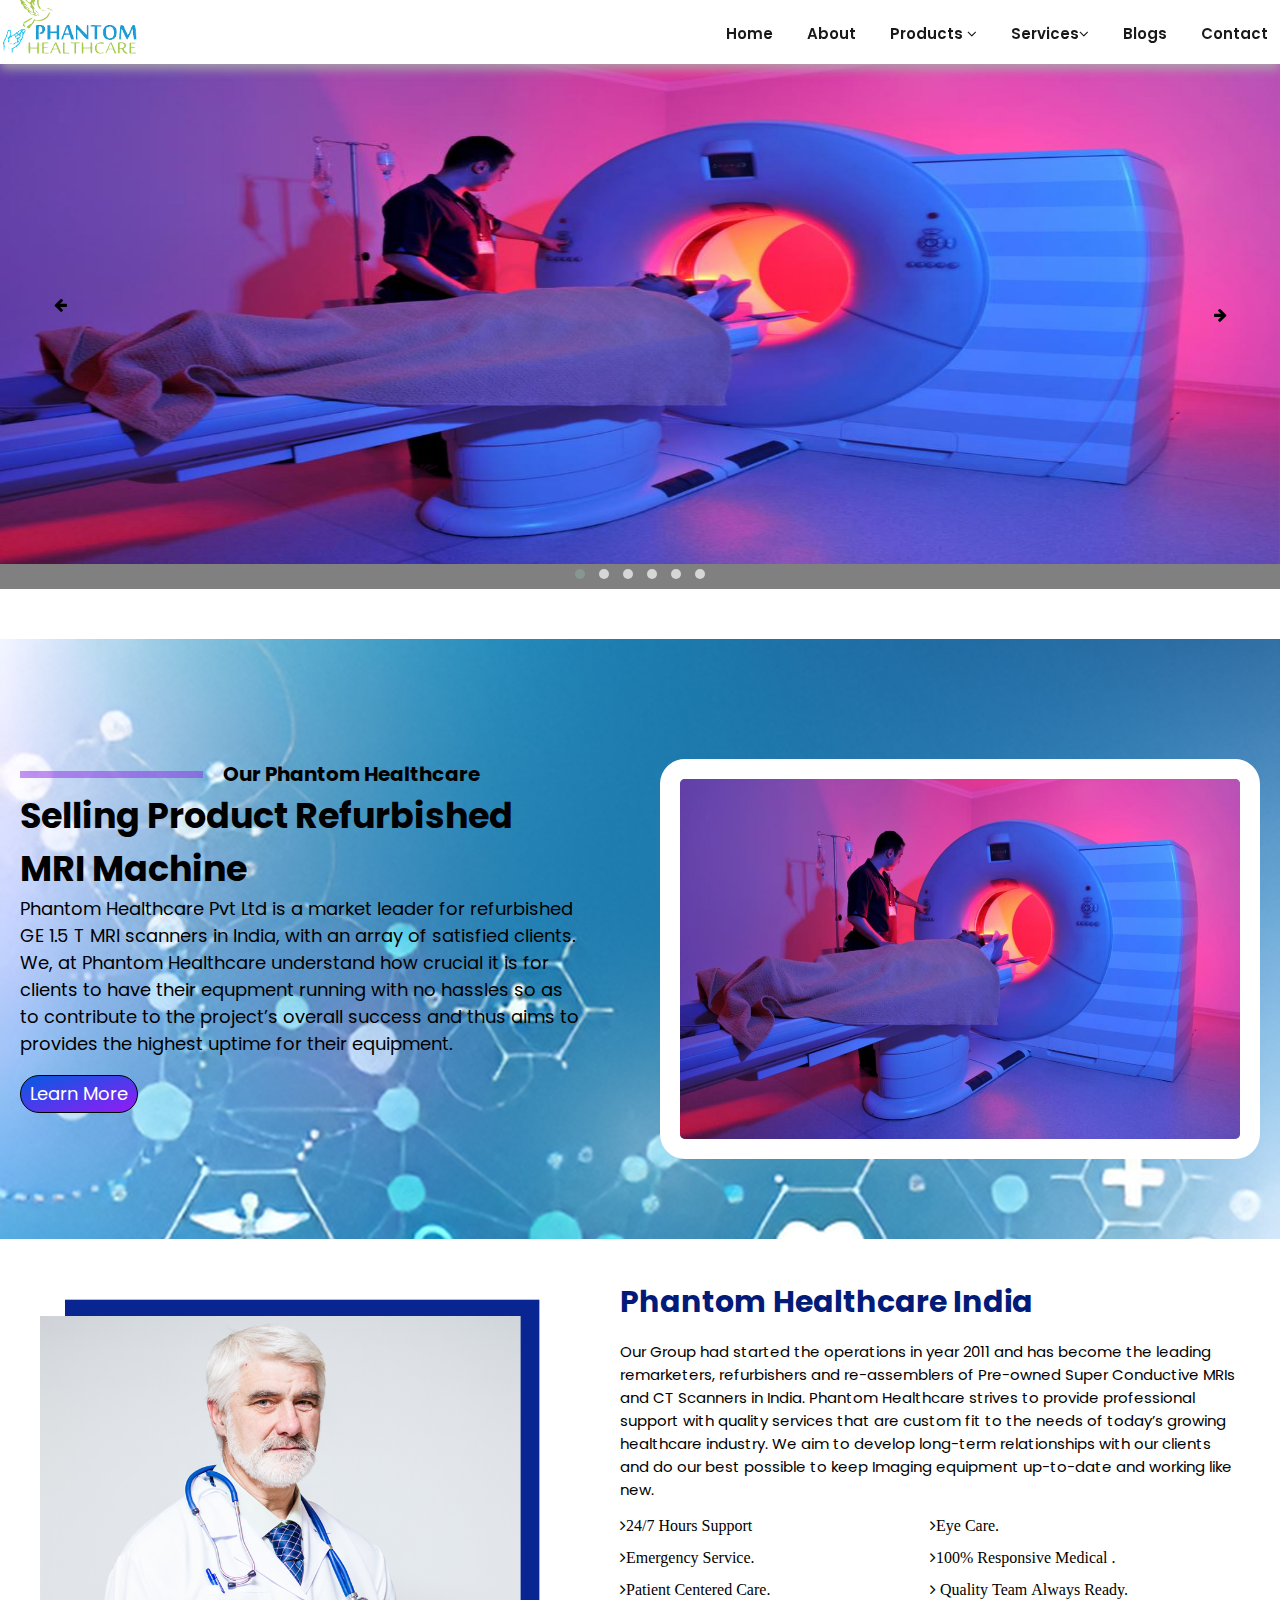
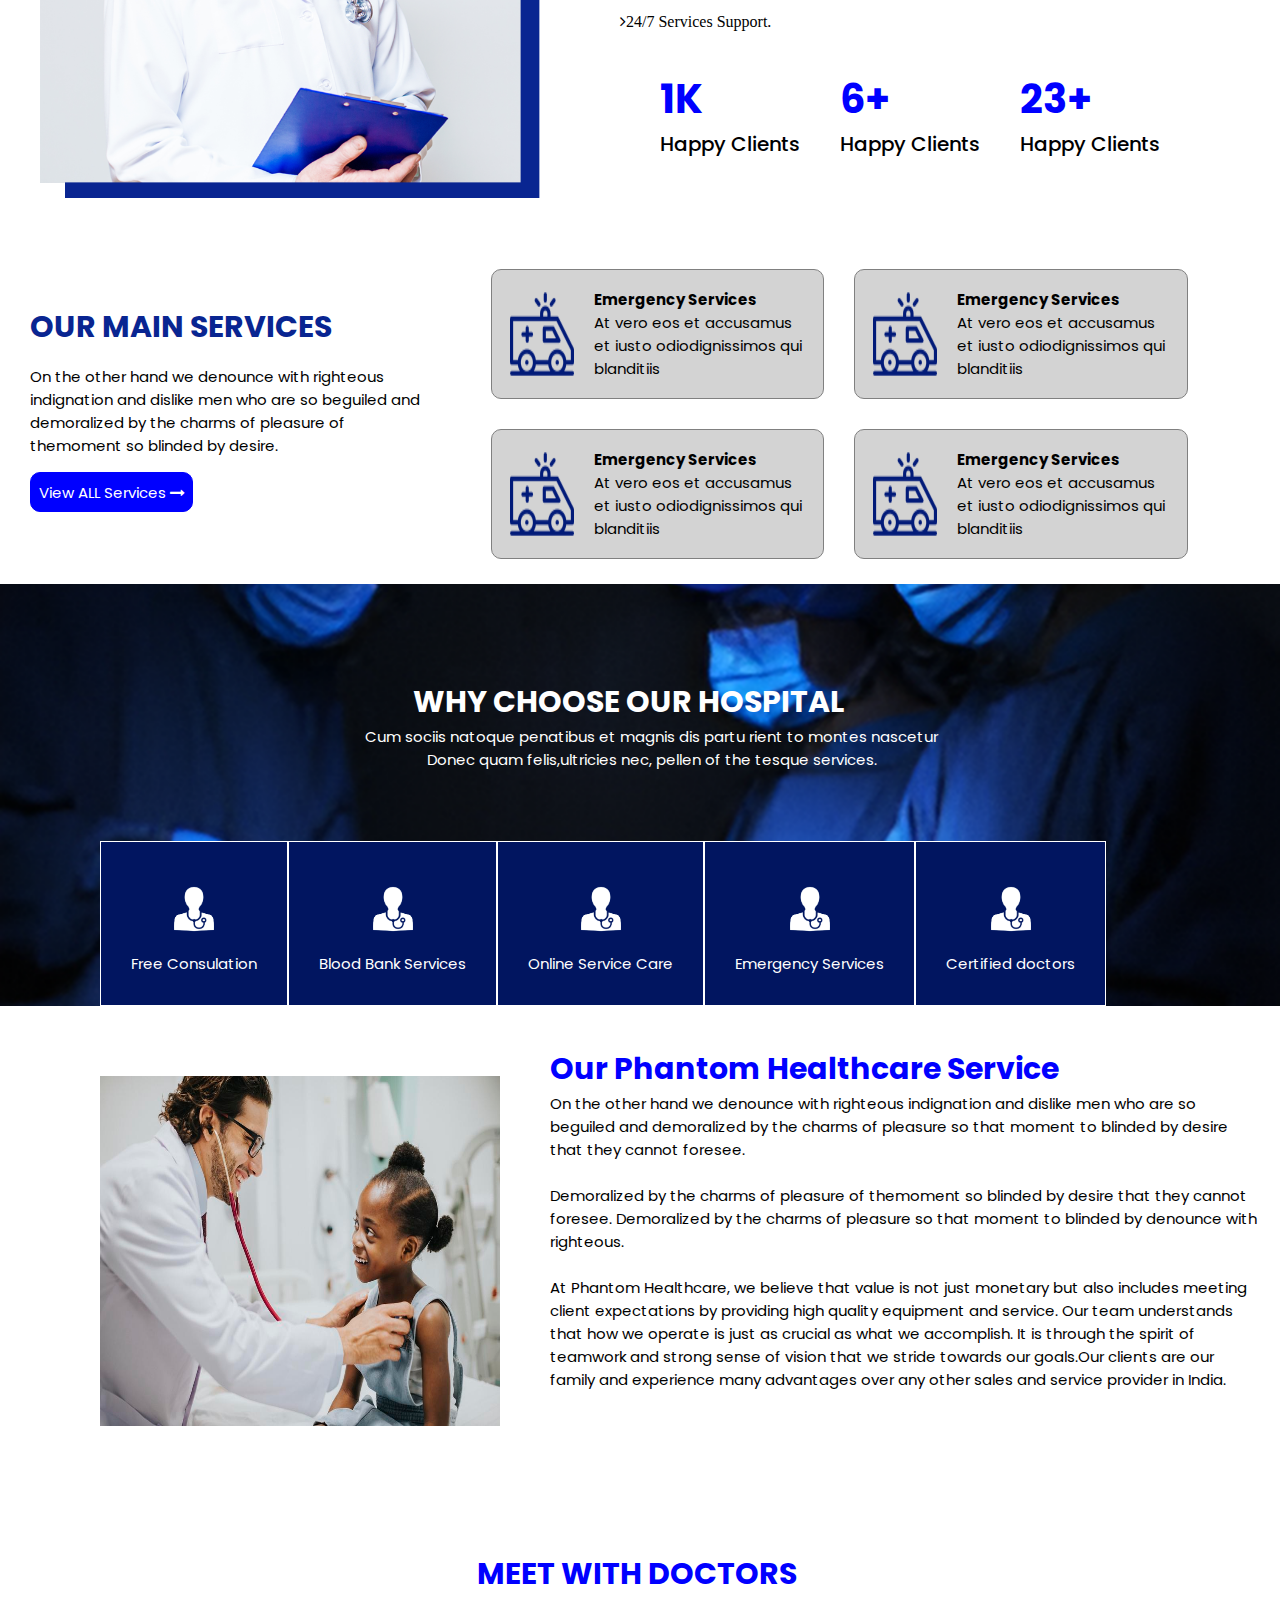
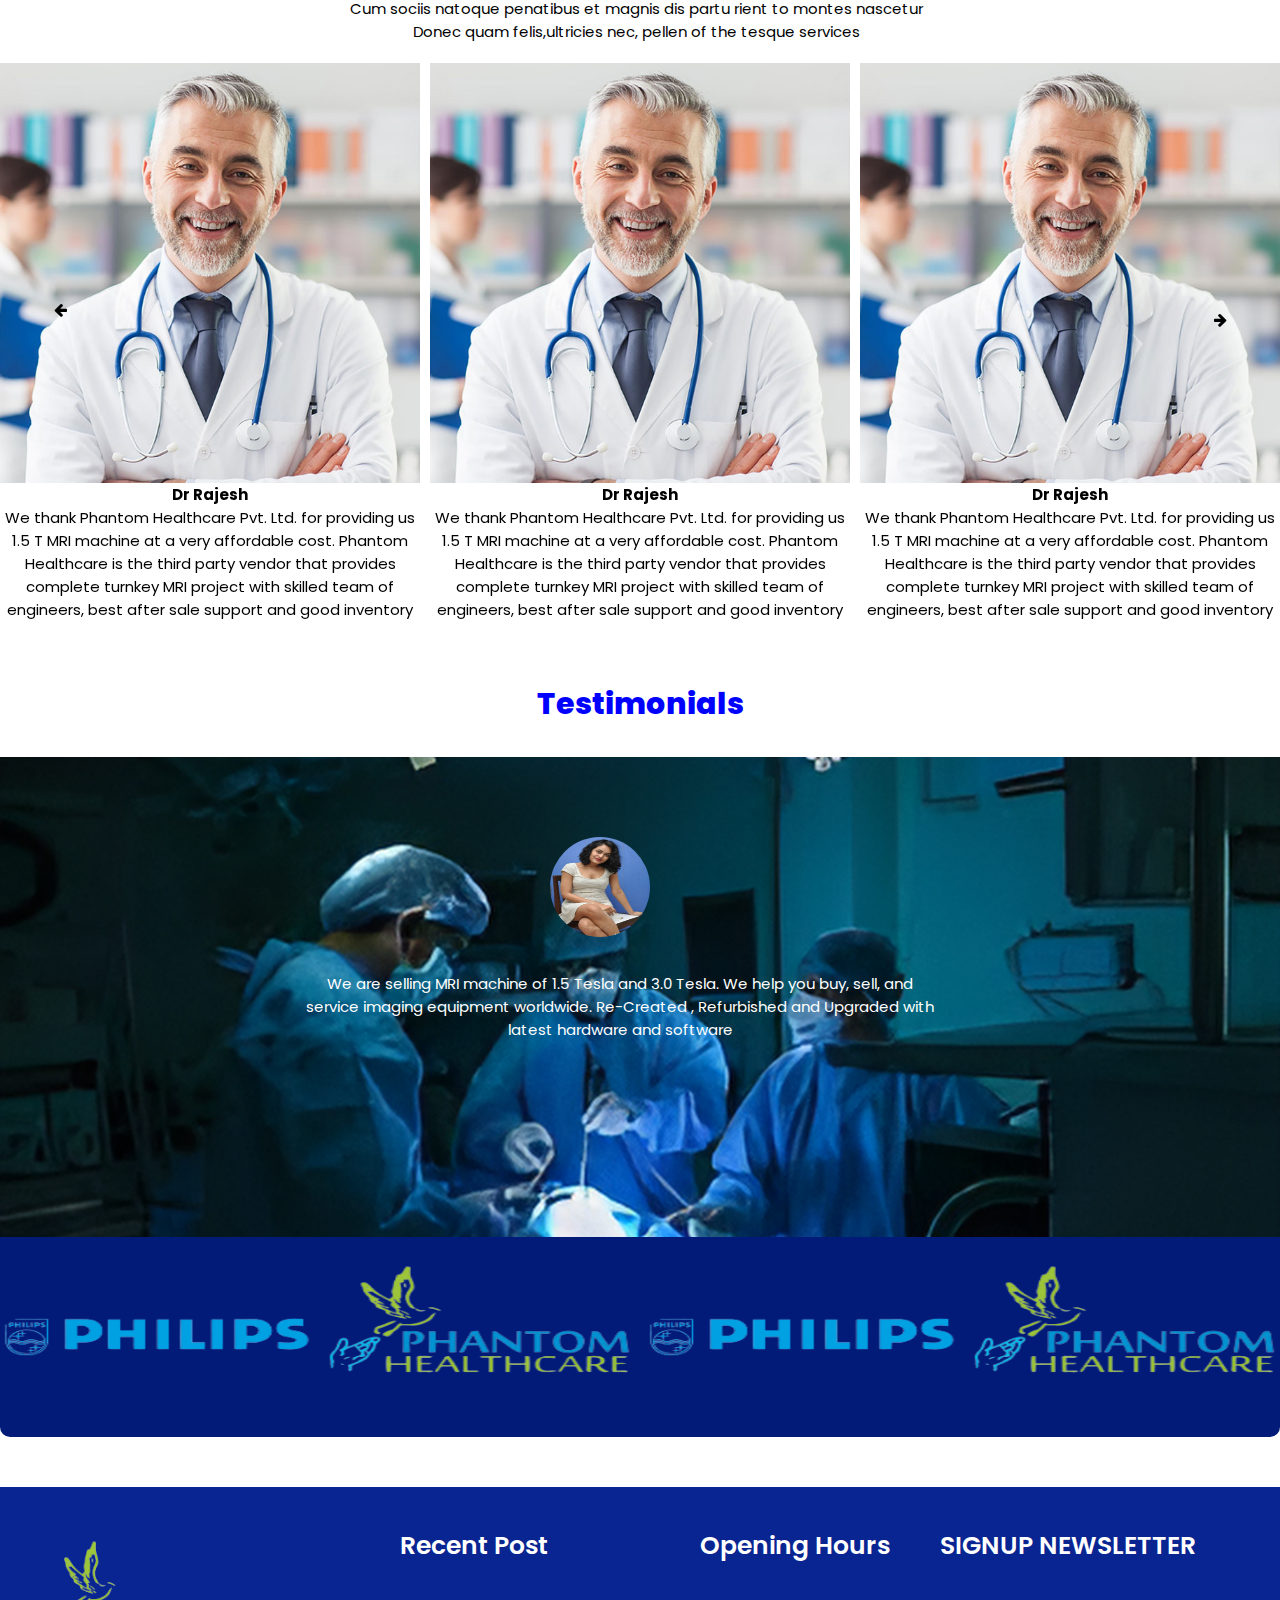
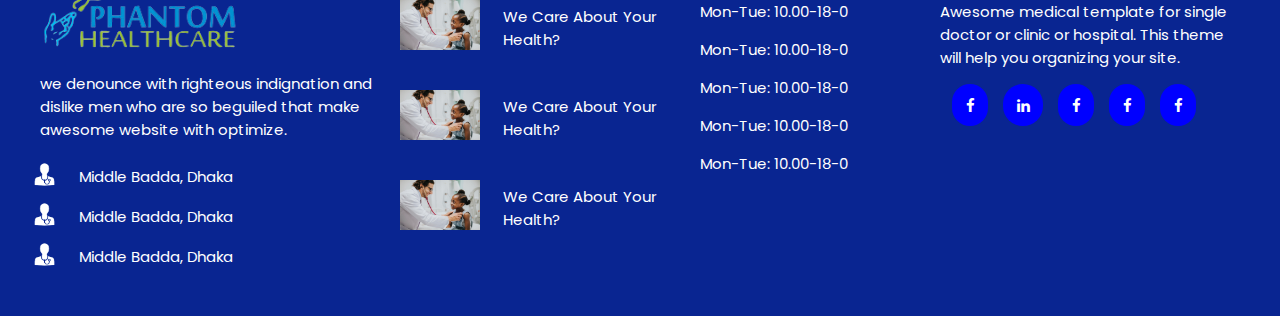
<file: index.html>
<!DOCTYPE html>
<html lang="en">
  <head>
    <meta charset="UTF-8" />
    <meta name="viewport" content="width=device-width, initial-scale=1.0" />
    <meta http-equiv="X-UA-Compatible" content="ie=edge" />
    <link rel="stylesheet" href="./css_files/style.css" />
    <link rel="stylesheet" href="https://cdnjs.cloudflare.com/ajax/libs/font-awesome/4.7.0/css/font-awesome.min.css">
    <link
    rel="stylesheet"
    href="https://cdnjs.cloudflare.com/ajax/libs/OwlCarousel2/2.2.1/assets/owl.carousel.min.css"
  />
  <link
    rel="stylesheet"
    href="https://cdnjs.cloudflare.com/ajax/libs/OwlCarousel2/2.2.1/assets/owl.theme.default.min.css"
  />
    <title>Phantom Healthcare</title>
    <link rel="icon" type="image/x-icon" href="/images/logoo.png" />
  </head>

  <!-- <<<<<<<<<<<< social Icon>>>>>>>>>>>>> -->

<body>



    <nav class="navbar">
      <div class="navbar-container container">
        <input type="checkbox" />
        <div class="hamburger-lines">
          <span class="line line1"></span>
          <span class="line line2"></span>
          <span class="line line3"></span>
          <span class="hamburger-lines-menu">Menu</span>
        </div>

        <ul class="menu-items">
          <li><a href="/">Home</a></li>
          <li><a href="./about.html">About</a></li>
          <li class="dropdown">
            <a href="./products.html"
              >Products
              <i
                class="nav-arrow fa fa-angle-down"
                aria-hidden="true"
                role="img"
              ></i>
            </a>
            <div class="dropdown-content">
              <p calss="dropdown-para">
                <a href="./product-pages/refurbished-mri-scanner-machines.html"
                  >Refurbished MRI Machines
                </a>
              </p>
              <hr />
              <!-- <p calss="dropdown-para">
                <a href="./product-pages/refurbished-ct-scan-machines.html"
                  >Refurbished CT Scanner Machines</a
                >
              </p>
              <hr /> -->
              <p calss="dropdown-para">
                <a href="./product-pages/brand-new-ct-scan-machines.html"
                  >Brand New CT Scanner Machines</a
                >
              </p>
            </div>
          </li>
          <li class="dropdown">
            <a href="services.html"
              >Services<i
                class="nav-arrow fa fa-angle-down"
                aria-hidden="true"
                role="img"
              ></i>
            </a>
            <div class="dropdown-content">
              <p calss="dropdown-para">
                <a href="services.html#service-packages" class=""
                  >Service Packages</a
                >
              </p>
              <hr />
              <p calss="dropdown-para">
                <a href="services.html#repairs-and-upgrdaes" class=""
                  >Repairs and Upgrades</a
                >
              </p>
              <hr />
              <p calss="dropdown-para">
                <a href="services.html#inventory-area" class=""
                  >Spare Parts and Inventory</a
                >
              </p>
            </div>
          </li>
          <li><a href="blogs.html">Blogs</a></li>
          <li><a href="contact.html">Contact</a></li>
        </ul>
        <div class="logo">
          <a href="/"><img src="./images/logoo.png" /></a>
        </div>
      </div>
    </nav>
<!-- <<<<<<<<<<<<<<< crasual>>>>>>>>>>>>>>>>>>>> -->
<section class="sigma">
<div class="figma-1 owl-carousel owl-theme">

    <div class="item">
        <img src="/images/mri-scan.jpg" alt="" />
    
    </div>
    <div class="item">
        <img src="/images/oper.jpg" alt="" />
   
  </div>
    <div class="item">
        <img src="/images/mri-scan.jpg" alt="" />
   
  </div>
    <div class="item">
        <img src="/images/oper.jpg" alt="" />
    </div>

    <div class="item">
        <img src="/images/mri-scan.jpg" alt="" />
    </div>

    <div class="item">
        <img src="/images/oper.jpg" alt="" />
    </div>
  </div>
</div>
</div>
</section>


<!-- <<<<<<<<<<<<<<<<<<<<  header>>>>>>>>>>>>>>> -->

<section class="right-section">
  <div class="right-arrow-wrap">
<div class="text-contner">
  <h3> Our Phantom Healthcare </h3>
    <h2> Selling Product Refurbished MRI Machine </h2>
<p>Phantom Healthcare Pvt Ltd is a market leader for refurbished GE 1.5 T MRI scanners in India, with an array of satisfied clients. We, at Phantom Healthcare understand how crucial it is for clients to have their equpment running with no hassles so as to contribute to the project’s overall success and thus aims to provides the highest uptime for their equipment. </p> 
<a href="./" class="text-button"> Learn More </a>
</div>

<div class="imaging-tigger">
    <img src="/images/mri-scan.jpg" alt="" />
</div>
</div>
</section>


<!-- <<<<<<<<<<<<<<<<<<<<< flex-pic>>>>>>>>>>>> -->

<section class="one-pic">
  <div class="all-section-wrap">
    <div class="one-side">
      <img src="images/doctor.jpg">
    </div>

   <div class="all-box-section">

<div class="my-text box1">
  <h2> Phantom Healthcare India </h2>
  <P> Our Group had started the operations in year 2011 and has become the leading remarketers, refurbishers and re-assemblers of Pre-owned Super Conductive MRIs and CT Scanners in India. Phantom Healthcare strives to provide professional support with quality services that are custom fit to the needs of today’s growing healthcare industry. We aim to develop long-term relationships with our clients and do our best possible to keep Imaging equipment up-to-date and working like new. </p>
  </div>
    
  <div class="orginizal-section box1">

     <i class="fa fa-angle-right ">24/7 Hours Support </i> 
    <i class="fa fa-angle-right">Eye Care. </i>
    <i class="fa fa-angle-right">Emergency Service.  </i>
    <i class="fa fa-angle-right">100% Responsive Medical . </i>
    <i class="fa fa-angle-right">Patient Centered Care. </i>
    <i class="fa fa-angle-right"> Quality Team Always Ready. </i>
    <i class="fa fa-angle-right">24/7 Services Support. </i>



    

    </div>
  
    <div class="all-boxex">
 <div class="box2">
  <h2> 1K </h2>
<P> Happy Clients </p>
</div>
  <div class="box2">
    <h2> 6+ </h2>
  <P> Happy Clients </p>
  </div>

  <div class="box2">
    <h2> 23+ </h2>
  <P> Happy Clients </p>

  </div>

 </div>
</section>

<!-- <<<<<<<<<<<<<< fancy-style >>>>>>>>>>>>> -->
<section class="fancy-style">
  <div class="fancy-text-wrap">
    <div class="heading-fancy">
      <h2> OUR MAIN SERVICES </h2>
      <P> On the other hand we denounce with righteous indignation and dislike men who are so beguiled and demoralized by the charms of pleasure of themoment so blinded by desire. </P>
      <a href="./" class="view-all-aervices"> View ALL Services <i class="fa fa-long-arrow-right"></i></a>
    </div>

  
  

      <div class="my-tunt">
      <div class="vatings styleman1"> 
         <img src="images/van.jpg">
         <div class="line-tower">
            <h2> Emergency Services </h2>
        <p> At vero eos et accusamus et iusto odiodignissimos qui blanditiis </p>
      </div>

    </div>


 

      <div class="vatings styleman2"> 
          <img src="images/van.jpg">
          <div class="line-tower">
             <h2> Emergency Services </h2>
         <p> At vero eos et accusamus et iusto odiodignissimos qui blanditiis </p>
       </div>
      </div>


       <div class="vatings styleman3"> 
          <img src="images/van.jpg">
          <div class="line-tower">
             <h2> Emergency Services </h2>
         <p> At vero eos et accusamus et iusto odiodignissimos qui blanditiis </p>
       </div>
  
      </div>
  

       <div class="vatings styleman4"> 
          <img src="images/van.jpg">
          <div class="line-tower">
             <h2> Emergency Services </h2>
         <p> At vero eos et accusamus et iusto odiodignissimos qui blanditiis </p>
       </div>
   
      
       </div>
  
 </div>



  
        </section>

    <!-- <<<<<< why choose us>>>>>>>>>>>>>>>     -->
 
<section class="why-choose-us">
  <div class="heading-choose-wrap">
    <div class="single-heading">
      <h2> WHY CHOOSE OUR HOSPITAL </h2>
      <p> Cum sociis natoque penatibus et magnis dis partu rient to montes nascetur </br>
          Donec quam felis,ultricies nec, pellen of the tesque services.</p>
 
      </div>
    </div>
    
      <div class="five-box">
        <div class="my-text-box fivng1">
<img src="images/dg.jpg">
<p> Free Consulation </P>
</div>
  <div class="my-text-box fivng2">
      <img src="images/dg.jpg">
      <p> Blood Bank Services </P>
      </div>

      <div class="my-text-box fivng3">
          <img src="images/dg.jpg">
          <p> Online Service Care </P>
          </div>

          <div class="my-text-box fivng4">
              <img src="images/dg.jpg">
              <p> Emergency Services </P>
              </div>

              
          <div class="my-text-box fivng5">
              <img src="images/dg.jpg">
              <p> Certified doctors </P>
              </div>
            </div>
            </section>
<!-- <<<<<<<<<<<<< one side image>>>>>>>>>>>> -->
<section class="single-image">
  <div class="singe-wrap-image">
<div class="my-turn-image">
  <img src="images/doctorg.jpg">
</div>

<div class="text-paragarph">
  <h2> Our Phantom Healthcare Service</h2>
<p> On the other hand we denounce with righteous indignation and dislike men who are so beguiled and demoralized by the charms of pleasure so that moment to blinded by desire that they cannot foresee.
<br> <br>
   Demoralized by the charms of pleasure of themoment so blinded by desire that they cannot foresee. Demoralized by the charms of pleasure so that moment to blinded by denounce with righteous.
   <br> <br>At Phantom Healthcare, we believe that value is not just monetary but also includes meeting client expectations by providing high quality equipment and service. Our team understands that how we operate is just as crucial as what we accomplish. It is through the spirit of teamwork and strong sense of vision that we stride towards our goals.Our clients are our family and experience many advantages over any other sales and service provider in India.  </p>
  </div>
</section>

<!-- <<<<<<<<<<<<<<< meet doctors>>>>>>>>>>> -->

<section class="meet-doctors">
  <div class="meet-wrap-doctors">
    <div class="meet-heading">
      <h2> MEET WITH DOCTORS </h2>
      <p> Cum sociis natoque penatibus et magnis dis partu rient to montes nascetur
          <br> Donec quam felis,ultricies nec, pellen of the tesque services </p>

      </div> 
    </div> 


      <div class="figma-20 owl-carousel owl-theme">
       
        <div class="items">
 <img src="images/gk.jpg">
 <h2> Dr Rajesh </h2>
 <p> We thank Phantom Healthcare Pvt. Ltd. for providing us 1.5 T MRI machine at a very affordable cost. Phantom Healthcare is the third party vendor that provides complete turnkey MRI project with skilled team of engineers, best after sale support and good inventory </p>
        </div>


        <div class="items">
            <img src="images/gk.jpg">
            <h2> Dr Rajesh </h2>
            <p> We thank Phantom Healthcare Pvt. Ltd. for providing us 1.5 T MRI machine at a very affordable cost. Phantom Healthcare is the third party vendor that provides complete turnkey MRI project with skilled team of engineers, best after sale support and good inventory </p>
                   </div>

                   <div class="items">
                      <img src="images/gk.jpg">
                      <h2> Dr Rajesh </h2>
                      <p> We thank Phantom Healthcare Pvt. Ltd. for providing us 1.5 T MRI machine at a very affordable cost. Phantom Healthcare is the third party vendor that provides complete turnkey MRI project with skilled team of engineers, best after sale support and good inventory </p>
                             </div>

                             <div class="items">
                                <img src="images/gk.jpg">
                                <h2> Dr Rajesh </h2>
                                <p> We thank Phantom Healthcare Pvt. Ltd. for providing us 1.5 T MRI machine at a very affordable cost. Phantom Healthcare is the third party vendor that provides complete turnkey MRI project with skilled team of engineers, best after sale support and good inventory </p>
                                       </div>
                                      
                                       <div class="items">
                                        <img src="images/gk.jpg">
                                        <h2> Dr Rajesh </h2>
                                        <p> We thank Phantom Healthcare Pvt. Ltd. for providing us 1.5 T MRI machine at a very affordable cost. Phantom Healthcare is the third party vendor that provides complete turnkey MRI project with skilled team of engineers, best after sale support and good inventory </p>
                                               </div>

                                               <div class="items">
                                                <img src="images/gk.jpg">
                                                <h2> Dr Rajesh </h2>
                                                <p> We thank Phantom Healthcare Pvt. Ltd. for providing us 1.5 T MRI machine at a very affordable cost. Phantom Healthcare is the third party vendor that provides complete turnkey MRI project with skilled team of engineers, best after sale support and good inventory </p>
                                                       </div>
 </div>
                                              </div>
                                        </section>


<!-- <<<<<<<<<<<<< our testimonials >>>>>>>>>>>>>> -->
<section class="my-circle">
  <div class="circle-heading"> Testimonials </div>
  <div class="my-circle-wrap">
    <img src="images/sheetal.jpg">
    <p> We are selling MRI machine of 1.5 Tesla and 3.0 Tesla. We help you buy, sell, and service imaging equipment worldwide. Re-Created , Refurbished and Upgraded with latest hardware and software </P>
    </div> 
  </div> 

<div class="company-logo owl-carousel owl-theme">
  <div class="oneing">
    <img src="images/philip.jpg">
  </div>

  <div class="items">
      <img src="images/logoo.png">
    </div>

    <div class="items">
        <img src="images/philip.jpg">
      </div>
      <div class="items">
          <img src="images/logoo.png">
        </div>
   
   
      <div class="items">
        <img src="images/logoo.png">
      </div>
  
      <div class="items">
          <img src="images/philip.jpg">
        </div>
        <div class="items">
            <img src="images/logoo.png">
          </div>
       

        <div class="items">
          <img src="images/philip.jpg">
        </div>
        <div class="items">
            <img src="images/logoo.png">
          </div>
        </div>
  </div>



  </section>


<!-- <<<<<<<<<<<<<<crasusal>>>>>>>>>>>>>>>>>>>> -->

<!-- <<<<<<<<<<<<<<<< fotter>>>>>>>>>>>>>>>>>>>>> -->

<section class="fotter-style">
  <div class="fotter-box-wrap">
<div class="fotter-box fotter-box1">
<div class="image-cyle">
  <img src="images/logoo.png">
</div>

<div class="footer-text">
    <p> we denounce with righteous indignation and dislike men who are so beguiled that make awesome website with optimize. </p>
</div>



  <div class="text-logo once">
      <div class="fininshing"> <img src="images/dg.jpg"> </div>
<div class="horizonatal"> <p>  Middle Badda, Dhaka </p> </div>
    </div>
  
     
  <div class="text-logo twice">
      <div class="fininshing"> <img src="images/dg.jpg"> </div>

      <div class="horizonatal"> <p>  Middle Badda, Dhaka </p> </div>
  </div>
  

      
  <div class="text-logo thirding">
      <div class="fininshing"> <img src="images/dg.jpg"> </div>

      <div class="horizonatal"> <p>  Middle Badda, Dhaka </p> </div>
  </div>



        </div>
          <!-- <<<<<< second>>>>>>> -->
          <div class="fotter-box fotter-box2">
           <div class="heading-second"> Recent Post</div>
            
           <div class="image-logo one1.1">
          <div class="doctor-style"> <img src="images/doctorg.jpg"> </div>
        
          <div class="doctor-status">  <p> We Care About Your Health? </p> </div>
        </div>

        <div class="image-logo one1.2">
          <div class="doctor-style"> <img src="images/doctorg.jpg"> </div>
        
          <div class="doctor-status">  <p> We Care About Your Health? </p> </div>
          <!-- <i class="fa fa-calendar"> 5 Novmber 2018</i> </div> -->
        </div>

        <div class="image-logo one1.3">
          <div class="doctor-style"> <img src="images/doctorg.jpg"> </div>
        
          <div class="doctor-status">  <p> We Care About Your Health? </p> </div>
          <!-- <i class="fa fa-calendar"> 5 Novmber 2018</i> </div> -->
        </div>
          </div>
<!-- <<<<<<<< third>>>>>>>>>> -->
            <div class="fotter-box fotter-box3">
<div class="third-text"> Opening Hours </div>
<div class="timing-style">
   <p> Mon-Tue: 10.00-18-0 </p>
</div>
<div class="timing-style">
  <p> Mon-Tue: 10.00-18-0 </p>
</div>

<div class="timing-style">
  <p> Mon-Tue: 10.00-18-0 </p>
</div>
<div class="timing-style">
  <p> Mon-Tue: 10.00-18-0 </p>
</div>
<div class="timing-style">
  <p> Mon-Tue: 10.00-18-0 </p>
</div>
</div>

<!-- <<<<<<<< fourth>>>>>>>>>> -->

<div class="fotter-box fotter-box4">
<div class="fouter-four"> SIGNUP NEWSLETTER </div>

<div class="subject-para">
  <P>Awesome medical template for single doctor or clinic or hospital. This theme will help you organizing your site. </p>
<!-- </div> -->
<div class="social-iconing">
  <ul class="footer-social">

  <a href="https://www.facebook.com/phantom.healthcare.ind"> <i class="fa fa-facebook-f"> </i>
    <a href="https://www.linkedin.com/in/phantom-healthcare-ind-private-limited-47b543170/"> <i class="fa fa-linkedin"></i>

<i class="fa fa-facebook-f"></i>

<i class="fa fa-facebook-f"></i>

<i class="fa fa-facebook-f"></i>
  </ul>
</div>
</div>

</section>



<!-- <<<<<<<<<<<<<<<<<<<<<<<<< new tab>>>>>>> -->



<script src="https://cdnjs.cloudflare.com/ajax/libs/jquery/3.6.0/jquery.min.js"></script>
<script src="https://cdnjs.cloudflare.com/ajax/libs/OwlCarousel2/2.2.1/owl.carousel.min.js"></script>



 
<script src="./js_files/main.js"></script>



</body>
</html>
</file>
<file: css_files/style.css>
@import url("https://fonts.googleapis.com/css2?family=Poppins:ital,wght@0,100;0,200;0,300;0,400;0,500;0,600;0,700;0,800;0,900;1,100;1,200;1,300;1,400;1,500;1,600;1,700;1,800;1,900&display=swap");

*,
::after,
::before {
  margin: 0;
  padding: 0;
  -moz-box-sizing: border-box;
  -webkit-box-sizing: border-box;
  box-sizing: border-box;
}

html {
  font-size: 62.5%;
  font-family: "Poppins", sans-serif;
  /* background-color: #b5c5cf; */
  /* scroll-behavior: smooth; */
}
P {
  font-size: 15px;
}

body,
html {
  /* width: 100%;
  height: 100%; */
  margin: 0;
  padding: 0;
  overflow-x: hidden;
  scroll-behavior: smooth;
}

/* <!-- <<<<<<<<<<<< social Icon>>>>>>>>>>>>> --> */

.navbar input,
.navbar .hamburger-lines {
  display: none;
}

.navbar {
  box-shadow: 0px 5px 10px 0px #aaa;
  /* position: relative; */
  width: 100%;
  background: white;
  color: #000;
  opacity: 0.9;
  z-index: 6;
  height: auto;
  position: sticky;
  top: 0rem;
}

.nav-sticky {
  position: fixed;
  top: 0;
  left: 0;
  width: 100%;
}

.navbar a {
  /* display: inline-block;
  background-color: #388b3c;
  width: 3.5em;
  height: 3em; */
  color: black;
  text-decoration: none;
  font-weight: 600;
  font-size: 1.5rem;
  transition: color 0.3s ease-in-out;
}

.navbar a:hover {
  color: white;
  /* background-color: #259ae1; */
}

.navbar-container {
  display: flex;
  /* border: 2px solid red; */
  justify-content: space-between;
  height: 64px;
  align-items: center;
}

.menu-items {
  order: 2;
  display: flex;
}
.menu-items li {
  padding: 12px;
  list-style: none;
  margin-left: 1rem;
  font-size: 1.8rem;
}

.dropdown {
  position: relative;
  display: inline-block;
}

.dropdown-content {
  display: none;
  position: absolute;
  background-color: #ffffff;
  color: black;
  min-width: 200px;
  /* box-shadow: 0px 8px 16px 0px rgba(0, 0, 0, 0.1); */
  padding: 2rem -0.1rem 1rem 1rem;
  /* z-index: 3; */
  font-size: 1.4rem;
  line-height: 1.4rem;
  font-weight: 300;
  margin-left: -1rem;
  height: auto;
  margin-top: 1.2rem;
  z-index: 1;
  border-radius: 0% 0% 10% 10%;
}

.dropdown:hover .dropdown-content {
  display: block;
}
.dropdown-content p {
  margin-bottom: 1.4rem;
  margin-top: 1rem;
  padding-left: 1rem;
  padding-right: 1rem;
  font-weight: 300;
}

.dropdown-content p a:hover {
  color: #259ae1;
}

.dropdown-para {
  margin-bottom: 2rem;
  font-family: 300;
}

/* .menu-items li a {
  
} */

.menu-items li:hover {
  color: white;
  background-color: #259ae1;
}

.logo img {
  width: 62%;
}

/* <!-- <<<<<<<<<<<<<<< crasual>>>>>>>>>>>>>>>>>>>> --> */
.sigma {
  background-color: gray;
}

.item img {
  height: 500px;
  width: 500px;
}

.owl-nav {
  position: absolute;
  top: 50%;
  left: 50%;
  transform: translate(-50%, -50%);
}

.owl-nav i {
  font-size: 15px;
}

.owl-prev,
.owl-next {
  width: 30px;
  height: 28px;
  line-height: 10px;
  color: #0a69ed;
  border-radius: 500px;
  text-align: center;
  background-color: rgb(122, 126, 123);
  border: 1px solid #0a69ed;
  position: absolute;
}

.owl-prev {
  left: -600px;
  top: -50px;
}

.owl-next {
  right: -600px;
  top: -40px;
}

/* <<<<<<<<<<<<<<<<header>>>>>>>>>>>> */

.right-section {
  height: auto;
  background-image: url("../images/bgn.jpg");
  background-position: center;
  background-repeat: no-repeat;
  background-attachment: scroll;
  background-size: cover;
  margin-top: 5em;
}
.right-arrow-wrap {
  display: flex;
  padding: 2em;
  min-height: 60em;
}

.imaging-tigger img {
  display: block;
  height: 400px;
  width: 600px;
  border: 20px solid white;
  border-radius: 25px;
  margin-left: 8em;
  margin-top: 8em;
}

.text-contner {
  margin-top: 10em;
  width: 80%;
}

.text-contner p {
  font-size: 18px;
}

.text-contner h2 {
  font-size: 35px;
}

.text-button {
  display: inline-block;
  margin-top: 1em;
  border: 1px solid black;
  text-decoration: none;
  border-radius: 30px;
  color: white;
  font-size: 18px;
  background-image: linear-gradient(to bottom right, #035ce0, #951af6);
  padding: 0.2em 0.5em 0.3em 0.5em;
  font-weight: 400;
}

.text-button:hover {
  color: yellow;

  background-color: #951af6;
}

.imaging-tigger {
  position: relative;
  animation: Venu 2s linear infinite;
}

.imaging-tigger {
  animation: MoveUpDown 5s linear infinite;
  position: relative;
  left: 0;
  bottom: 0;
  top: 20px;
}

@keyframes MoveUpDown {
  0%,
  100% {
    transform: translateX(0);
  }
  50% {
    transform: translateX(-50px);
  }
}

.text-contner h3 {
  display: flex;
  align-items: center;
  margin-right: 5em;
  font-size: 20px;
}

.text-contner h3::before {
  content: "";
  flex: 1;
  border-bottom: 7px solid blueviolet;
  opacity: 0.5;
}

.text-contner h3:not(:empty)::before {
  margin-right: 1em;
}

/* <!-- <<<<<<<<<<<<<<<<<<<<< flex-pic>>>>>>>>>>>> --> */

.all-section-wrap {
  display: flex;
  padding: 4em;
}

.all-box-section {
  margin-left: 8em;
}
.one-side img {
  margin-top: 2em;
  width: 500px;
  height: 500px;
}

.my-text h2 {
  color: #021b79;
  font-size: 30px;
}
.my-text p {
  margin-top: 1em;
}

.orginizal-section i {
  margin-top: 1em;
  font-size: 16px;
  float: left;
  width: 50%;
}

.text-format p {
  margin-top: 1em;
  float: left;
  margin-left: 2em;
  font-size: 20px;
  font-weight: 600;
}

.all-boxex {
  margin-top: 4em;

  display: flex;
  float: left;
}

.all-boxex h2 {
  font-size: 40px;
  color: blue;
}

.all-boxex p {
  font-size: 20px;
  color: black;
  font-weight: 500;
}

.box2 {
  margin-left: 4em;
}

/* <<<<<<<<<<<<<<<<<<<< fancy>>>>>>>>>>>>>>>>>>>>>>>>>> */
.fancy-style {
  height: auto;
  /* background-color: red; */
}

.fancy-text-wrap {
  display: flex;
  padding: 1em;
}

.heading-fancy {
  margin-top: 5em;
  margin-left: 2em;
  width: 100%;
}

.heading-fancy h2 {
  color: #092591;
  font-size: 30px;
}

.heading-fancy p {
  margin-top: 1em;
}

.view-all-aervices {
  margin-top: 1em;
  display: inline-block;
  text-decoration: none;
  border: 1px solid blue;
  padding: 0.5em;
  border-radius: 10px;
  font-size: 15px;
  color: white;
  background-color: blue;
}

.my-tunt {
  margin-left: 5em;
}

.vatings:hover {
  background-color: blue;
  color: white;
}

.styleman1 {
  display: flex;
  float: left;
  width: 42%;
  border: 1px solid gray;
  background-color: lightgray;
  border-radius: 10px;
  padding: 1.8em;
  margin: 1.5em;
}

.styleman2 {
  display: flex;
  float: left;
  width: 42%;
  border: 1px solid gray;
  background-color: lightgray;
  border-radius: 10px;
  padding: 1.8em;
  margin: 1.5em;
}

.styleman3 {
  display: flex;
  float: left;
  width: 42%;
  border: 1px solid gray;
  background-color: lightgray;
  border-radius: 10px;
  padding: 1.8em;
  margin: 1.5em;
}

.styleman4 {
  display: flex;
  float: left;
  width: 42%;
  border: 1px solid gray;
  background-color: lightgray;
  border-radius: 10px;
  padding: 1.8em;
  margin: 1.5em;
}

.line-tower {
  margin-left: 2em;
  width: 100%;
}

/* <<<<<<<<<<<<<< why choose us>>>>>>>>>>>>>>> */

.why-choose-us {
  background-image: url("../images/oper.jpg");
  background-position: center;
  background-image: no-repeat;
  background-size: cover;
  background-attachment: scroll;
  min-height: 400px;
}

.heading-choose-wrap {
  display: flex;
  padding: 2em;
}

.single-heading h2 {
  margin-top: 2.5em;
  text-align: center;
  color: white;
  margin-left: 10em;
  font-size: 30px;
}

.single-heading p {
  text-align: center;
  color: white;
  margin-left: 23em;
}

.five-box {
  margin-top: 5em;
  color: white;
  margin-left: 10em;
}

.five-box img {
  display: block;
  margin-left: auto;
  margin-right: auto;
  color: white;
}

.fivng1 {
  border: 0.1px solid white;
  padding: 3em;
  background-color: #011560;
}

.fivng1:hover {
  background-color: #0b2ba7;
}

.fivng2 {
  border: 0.1px solid white;
  padding: 3em;
  background-color: #011560;
}

.fivng2:hover {
  background-color: #0b2ba7;
}

.fivng3 {
  border: 0.1px solid white;
  padding: 3em;
  background-color: #011560;
}

.fivng3:hover {
  background-color: #0b2ba7;
}

.fivng4 {
  border: 0.1px solid white;
  padding: 3em;
  background-color: #011560;
}
.fivng4:hover {
  background-color: #0b2ba7;
}

.fivng5 {
  border: 0.1px solid white;
  padding: 3em;
  background-color: #011560;
}

.fivng5:hover {
  background-color: #0b2ba7;
}

.my-text-box img {
  height: 80px;
  width: 80px;
}

.five-box {
  display: flex;
}
/* <!-- <<<<<<<<<<<<< one side image>>>>>>>>>>>> --> */

.singe-wrap-image {
  margin-top: 2em;
  display: flex;
  padding: 2em;
}

.my-turn-image img {
  height: 350px;
  width: 400px;
  margin-left: 8em;
  margin-top: 3em;
}
.text-paragarph {
  margin-left: 5em;
}

.text-paragarph h2 {
  font-size: 30px;
  color: blue;
}

/* <<<<<<<<<<<<<<<<<<< meet doctors>>>>>>>>>>>>>> */

.meet-wrap-doctors {
  display: flex;
}

/* .heading-meet {
  display: flex;
} */
.meet-heading {
  margin-top: 10em;
  text-align: center;
  margin-left: 35em;
}

.meet-heading h2 {
  color: blue;
  font-size: 30px;
}

.figma-20 img {
  height: 100%;
  width: 100%;
  /* margin-left: 4.5em; */
  text-align: center;
  margin-top: 2em;
}

.figma-20 {
  text-align: center;
}

/* <<<<<<<<<<< our testimonials>>>>>>>>>>> */

.my-circle-wrap {
  background-image: url("../images/testi.jpg");
  background-position: center;
  background-image: no-repeat;
  background-size: cover;
  background-attachment: scroll;
  min-height: 500px;
}

.circle-heading {
  font-weight: 800;
  margin-bottom: 1em;
  margin-top: 2em;
  font-size: 30px;
  color: blue;
  text-align: center;
}

.my-circle-wrap img {
  text-align: center;
  height: 100px;
  width: 100px;
  border-radius: 50px;
  margin-left: 55em;
  margin-top: 8em;
}

.my-circle-wrap p {
  margin-top: 2em;
  text-align: center;
  width: 50%;
  margin-left: 20em;
  color: white;
}

.company-logo img {
  width: 20px;
  height: 200px;
}

.company-logo {
  display: inline-block;
  background-color: #021b79;
  margin-top: -2em;
  margin-bottom: 5em;
  z-index: 5;
  border-radius: 0px 0px 10px 10px;
  width: 100%;
}

.life-wapper {
  background-size: red;
}

/* <<<<<<<<<<<<<<<<<<<< main fotter>>>>>>>>>>>>> */

.fotter-style {
  background-color: #092591;
}

.fotter-box-wrap {
  display: flex;
  color: white;
  padding: 4em;
}
/* <<<<<<<<<<<<one>>>>>>>>>>>>>> */
.fotter-box1 {
  width: 30%;
}
.fotter-box2 {
  width: 25%;
}

.fotter-box3 {
  width: 20%;
}

.fotter-box4 {
  width: 25%;
}

.text-logo img {
  height: 40px;
  width: 40px;
}

.image-cyle {
  margin-top: -1.5em;
}

.image-cyle img {
  width: 200px;
  height: 200px;
}

.footer-text {
  margin-top: -4.5em;
  width: 95%;
  margin-bottom: 1.5em;
}

/* .footer-text p {
  font-size: 14px;
} */

.image-logo img {
  height: 50px;
  width: 50px;
}

.text-logo {
  display: table;
  /* padding: 1px; */
  width: 100%;
  margin-left: -1.5em;
}
.horizonatal {
  vertical-align: middle;
  display: table-cell;
  text-align: justify;
}

.horizonatal P {
  margin-right: 5em;
  width: 100%;
}

.fininshing img {
  vertical-align: middle;
  display: table-cell;
  padding-right: 1px;
}

/* <<<<<<<<<<<<<<two>>>>>>>>>>>>>>>> */

.image-logo img {
  height: 50px;
  width: 80px;
}

.heading-second {
  font-size: 25px;
  font-weight: 600;
}

.image-logo {
  display: table;
  width: 100%;
  margin-top: 3.5em;
}

.doctor-status {
  display: table-cell;
  vertical-align: middle;
}
.doctor-status p {
  margin-left: 1.5em;
}

.doctor-style {
  display: table-cell;
  vertical-align: middle;
}

.styling-section {
  display: table-cell;
  vertical-align: middle;
}

/* <<<<<<<<<<<<<< third>>>>>>>>>>>>>>>>>> */

.third-text {
  font-size: 25px;
  font-weight: 600;
  margin-bottom: 1.4em;
}

.timing-style {
  margin-top: 1.5em;
}

/* <<<<<<<<<fourth>>>>>>>>>>>>>>>> */

.fouter-four {
  font-size: 25px;
  font-weight: 600;
}

.social-iconing a {
  color: white;
  text-decoration: none;
}

.subject-para {
  margin-top: 3.5em;
}

.footer-social i {
  padding: 0.9em;
  font-size: 15px;
  border-radius: 50px;
  background-color: #0000ff;
  margin-top: 1em;
  margin-left: 0.8em;
}

@media (max-width: 380px) {
  .hero {
    height: 45vh;
    position: relative;
  }

  .top-bar-wrapper {
    background: #259ae1;
    height: 10vh;
    align-items: center;
    text-align: center;
  }

  .navbar {
    height: 13vh;
  }
}

/* <<<<<<<<<<<< media >>>>>>>>>>>>> */

@media (max-width: 768px) {
  .navbar {
    opacity: 0.95;
    height: 12vh;
  }

  .navbar-container input,
  .navbar-conainter .hamburger-lines {
    display: block;
  }

  .navbar-conainter .hamburger-lines-menu {
    text-align: center;
    display: block;
    font-size: 4em;
  }

  .navbar-container {
    display: block;

    position: relative;
    height: 64px;
  }

  .navbar-container input {
    position: absolute;
    display: block;
    height: 32px;
    width: 40px;
    top: 20px;
    left: 20px;
    z-index: 5;
    opacity: 0;
  }

  .navbar-container .hamburger-lines {
    display: block;
    width: 40px;
    height: 32px;
    /* background: lightpink; */
    position: absolute;
    top: 20px;
    left: 20px;
    z-index: 2;
    display: flex;
    flex-direction: column;
    justify-content: space-between;
  }

  .navbar-container .hamburger-lines .line {
    display: block;
    height: 4px;
    width: 100%;
    border-radius: 10px;
    background: #333333;
  }

  .navbar-container .hamburger-lines .line1 {
    transform-origin: 0% 0%;
    transition: transform 0.4s ease-in-out;
  }

  .navbar-container .hamburger-lines .line2 {
    transition: all 0.4s ease-in-out;
  }

  .navbar-container .hamburger-lines .line3 {
    transform-origin: 0% 100%;
    transition: transform 0.4s ease-in-out;
  }

  .navbar .menu-items {
    padding-top: 100px;
    background: #fff;
    height: 100vh;
    max-width: 300px;
    transform: translateX(-150%);
    display: flex;
    flex-direction: column;
    margin-left: -40px;
    padding-left: 50px;
    transition: transform 0.5s ease-in-out;
    box-shadow: 5px 0px 10px 0px #aaa;
  }

  .menu-items li {
    margin-bottom: 3rem;
    font-size: 2rem;
    font-weight: 500;
  }

  .logo {
    position: absolute;
    top: -7px;
    right: 15px;
    font-size: 3rem;
    float: right;
    /* margin */
  }

  .logo a img {
    float: right;
  }

  .navbar-container input[type="checkbox"]:checked ~ .menu-items {
    transform: translateX(0);
  }
  .navbar-container input[type="checkbox"]:checked ~ .hamburger-lines .line1 {
    transform: rotate(45deg);
  }
  .navbar-container input[type="checkbox"]:checked ~ .hamburger-lines .line3 {
    transform: rotate(-45deg);
  }
  .navbar-container input[type="checkbox"]:checked ~ .hamburger-lines .line2 {
    transform: scaleY(0);
  }
}

/* <<<<<<<<<<<<< header>>>>>>> */

@media (max-width: 480px) {
  .right-arrow-wrap {
    display: flex;
    flex-direction: column;
    text-align: left;
    /* justify-items: center; */
    width: 100%;
  }
  .text-contner h3 {
    text-align: left;
    width: 110%;
    margin-left: -1em;
  }
  .text-contner h2 {
    text-align: left;
    width: 150%;
  }

  .text-contner p {
    text-align: left;
    width: 120%;
  }

  .imaging-tigger img {
    display: none;
  }

  /* <<<<<<<<< mob-crasual>>>>>>>>>>>>>>> */

  .sigma {
    background-color: gray;
  }

  .item img {
    height: 100%;
    width: 100%;
  }

  .owl-nav {
    display: inline-block;
    top: 40%;
    left: 50%;
  }

  .owl-prev {
    left: 135px;
    top: -10px;
  }

  .owl-next {
    right: 135px;
    top: -10px;
  }

  /* <<<<<<<<<<<<flex-pic>>>>>>>>>>>>>> */

  .all-section-wrap {
    display: flex;
    flex-direction: column;
    text-align: left;
    width: 100%;
  }

  .one-side img {
    width: 100%;
    height: 100%;
  }
  .my-text {
    text-align: left;
    width: 100%;
    margin-left: -9em;
  }

  .my-text h2 {
    width: 150%;
  }

  .my-text p {
    width: 100%;
    width: 150%;
  }

  .orginizal-section {
    display: flex;
    flex-direction: column;
    width: 150%;
    margin-left: -9em;
  }

  .all-boxex {
    display: flex;
    flex-direction: column;
    margin-left: -4em;
  }

  /* <<<<<<<<fancy-style>>>>>>>>>>>> */

  .fancy-text-wrap {
    display: flex;
    flex-direction: column;
    margin-left: -4em;
    width: 100%;
  }

  .section-boxa {
    width: 100%;
  }

  .van-image {
    width: 100%;
    margin-left: -1.5em;
  }

  /* <<<<<<<<<<<why choose us>>>>>>>>>>> */

  .heading-choose-wrap {
    display: flex;
    flex-direction: column;
    width: 100%;
  }

  .single-heading h2 {
    width: 100%;
    margin-left: -0.1em;
  }

  .single-heading p {
    width: 100%;
    margin-left: -0.1em;
  }

  .five-box {
    display: flex;
    flex-direction: column;
    width: 65%;
  }
  .my-text-box {
    margin-left: -7.5em;
  }
  .my-text-box p {
    text-align: center;
  }

  /* <!-- <<<<<<<<<<<<< one side image>>>>>>>>>>>> --> */
  .singe-wrap-image {
    display: flex;
    flex-direction: column;
    width: 100%;
  }

  .my-turn-image img {
    width: 100%;
    height: 100%;
    margin-left: -0.2em;
  }

  .text-paragarph h2 {
    margin-top: 1em;
    width: 120%;
    margin-left: -1.5em;
  }

  .text-paragarph p {
    margin-top: 1em;
    width: 120%;
    margin-left: -3em;
  }

  /* <!-- <<<<<<<<<<<<<<< meet doctors>>>>>>>>>>> --> */

  .meet-wrap-doctors {
    display: flex;
    width: 100%;
    flex-direction: column;
    text-align: left;
  }

  .meet-heading {
    margin-left: 2em;
    width: 90%;
    text-align: left;
    margin-top: 1.5em;
  }

  .heading-meet {
    display: flex;
    flex-direction: column;
    margin-left: -4em;
  }

  /* <!-- <<<<<<<<<<<<< our testimonials >>>>>>>>>>>>>> --> */
  .my-circle-wrap {
    display: flex;
    flex-direction: column;
    width: 100%;
  }
  .my-circle-wrap img {
    margin-left: auto;
    margin-right: auto;
  }

  .my-circle-wrap p {
    margin-left: -0.1em;
    width: 100%;
    text-align: center;
  }
  .company-logo {
    display: flex;
    flex-direction: column;
    width: 90%;
    margin-left: 1.5em;
  }
  /* <!-- <<<<<<<<<<<<<<<< fotter>>>>>>>>>>>>>>>>>>>>> --> */

  .fotter-box-wrap {
    display: flex;
    flex-direction: column;
    width: 100%;
  }

  .fotter-box {
    display: flex;
    flex-direction: column;
    width: 100%;
  }
  .heading-second {
    margin-top: 1em;
  }
  .third-text {
    margin-top: 1.5em;
    margin-bottom: 0.1em;
  }

  .fouter-four {
    margin-top: 1.5em;
  }

  .subject-para p {
    margin-top: -1em;
  }
}
</file>
